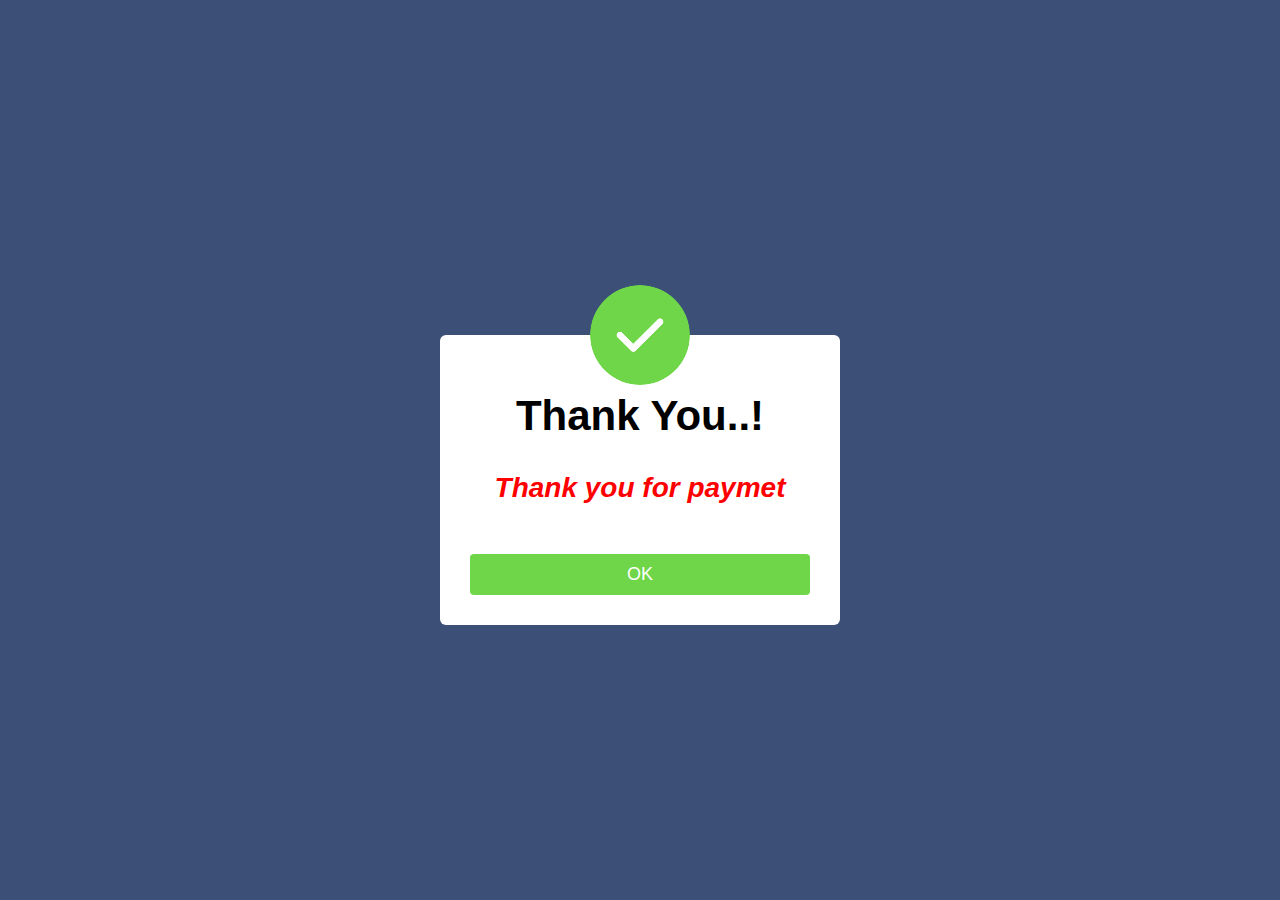
<file: index.html>
<!DOCTYPE html>
<html lang="en">
<head>
    <meta charset="UTF-8">
    <meta name="viewport" content="width=device-width, initial-scale=1.0">
    <title>404-tick</title>
    <link rel="stylesheet" href="style.css">
</head>
<body>

    <div class="container">
        <button type="submit" class="btn">Submit</button>
        <div class="popup">
            <img src="404-tick.png">
            <h2>Thank You..!</h2></br>
           <i><b><p style="color: red;">Thank you for paymet</p></b></i>
            <button type="button">OK</button>
        </div>
       
    </div>
    
</body>
</html>
</file>
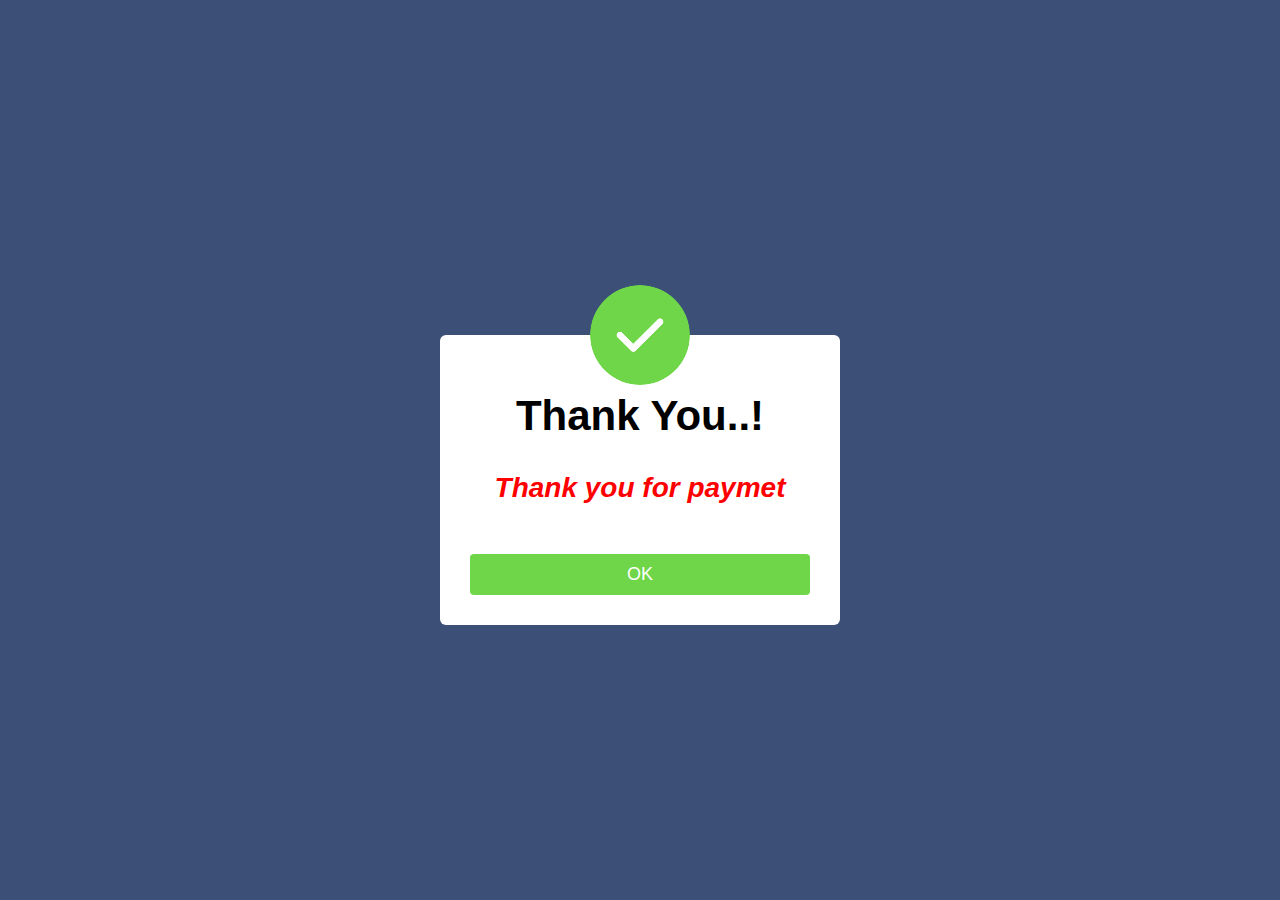
<file: popupmsg.html>
<!DOCTYPE html>
<html lang="en">
<head>
    <meta charset="UTF-8">
    <meta name="viewport" content="width=device-width, initial-scale=1.0">
    <title>404-tick</title>
    <link rel="stylesheet" href="popupmsg.css">
</head>
<body>

    <div class="container">
        <button type="submit" class="btn">Submit</button>
        <div class="popup">
            <img src="404-tick.png">
            <h2>Thank You..!</h2></br>
           <i><b><p style="color: red;">Thank you for paymet</p></b></i>
            <button type="button">OK</button>
        </div>
       
    </div>
    
</body>
</html>
</file>
<file: style.css>
*{
    margin: 0;
    padding: 0;
    box-sizing: border-box;
    font-family: sans-serif;
}

body{
    background-color:#3c5077;
}
.container{
    width: 100%;
    height: 100%;
    display: flex;
    align-items: center;
    justify-content: center;
}
.btn{
    padding: 10px 60px;
    background: #fff;
    border: 0;
    outline: none;
    cursor: pointer;
    font-size: 22px;
    font-weight: 500px;
    border-radius: 30px;
    margin: 0;
    position: absolute;
    top: 50%;
    -ms-transform: translateY(-50%);
    transform: translateY(-50%);
}

.popup{
    width: 400px;
    background: white;
    border-radius: 6px;
    position: absolute;
    top: 50%;
    left: 50%;
    transform: translate(-50%,-50%);
    text-align: center;
    padding: 0 30px 30px;
    
}

.popup img{
    width: 100px;
    margin-top: 0mm;
    margin-top: -50px;
    border-radius: 50%;
    box-shadow: 0 2px 5px rgba(0, 0, 0, 0,2);
}
.popup{
    font-size: 28px;
    font-weight: 500;
    margin: 30px 0 10px;
}

.popup button{
    width: 100%;
    margin-top: 50px;
    padding: 10px 0;
    background: #6fd649;
    color: #fff;
    border: 0;
    outline: none;
    font-size: 18px;
    border-radius: 4px;
    cursor: pointer;
    box-shadow: 0 2px 5px rgba(0, 0, 0, 0,2);

}




@media (min-width: 280px) and (max-width: 767px){
    .popup{
        border-radius: 15px;
        width: 84%;
    }
}
</file>
<file: popupmsg.css>
*{
    margin: 0;
    padding: 0;
    box-sizing: border-box;
    font-family: sans-serif;
}

body{
    background-color:#3c5077;
}
.container{
    width: 100%;
    height: 100%;
    display: flex;
    align-items: center;
    justify-content: center;
}
.btn{
    padding: 10px 60px;
    background: #fff;
    border: 0;
    outline: none;
    cursor: pointer;
    font-size: 22px;
    font-weight: 500px;
    border-radius: 30px;
    margin: 0;
    position: absolute;
    top: 50%;
    -ms-transform: translateY(-50%);
    transform: translateY(-50%);
}

.popup{
    width: 400px;
    background: white;
    border-radius: 6px;
    position: absolute;
    top: 50%;
    left: 50%;
    transform: translate(-50%,-50%);
    text-align: center;
    padding: 0 30px 30px;
    
}

.popup img{
    width: 100px;
    margin-top: 0mm;
    margin-top: -50px;
    border-radius: 50%;
    box-shadow: 0 2px 5px rgba(0, 0, 0, 0,2);
}
.popup{
    font-size: 28px;
    font-weight: 500;
    margin: 30px 0 10px;
}

.popup button{
    width: 100%;
    margin-top: 50px;
    padding: 10px 0;
    background: #6fd649;
    color: #fff;
    border: 0;
    outline: none;
    font-size: 18px;
    border-radius: 4px;
    cursor: pointer;
    box-shadow: 0 2px 5px rgba(0, 0, 0, 0,2);

}




@media (min-width: 280px) and (max-width: 767px){
    .popup{
        border-radius: 15px;
        width: 84%;
    }
}
</file>
